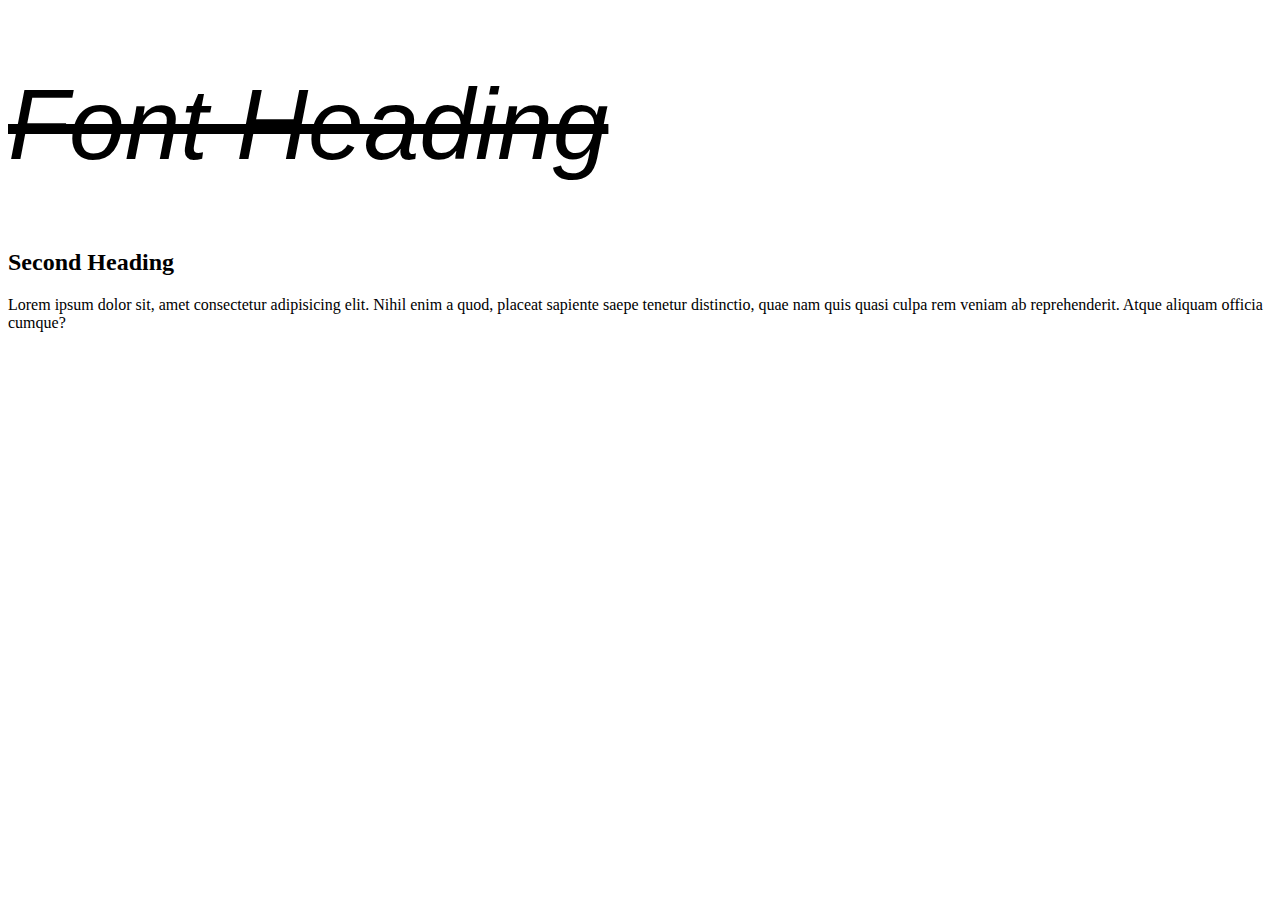
<file: font.html>
<!DOCTYPE html>
<html lang="en">

<head>
    <meta charset="UTF-8">
    <meta name="viewport" content="width=device-width, initial-scale=1.0">
    <title>Font</title>
    <link rel="stylesheet" href="font_style.css">
</head>

<body>

    <h1>Font Heading</h1>
    <h2>Second Heading</h2>

    <p>Lorem ipsum dolor sit, amet consectetur adipisicing elit. Nihil enim a quod, placeat sapiente saepe tenetur
        distinctio, quae nam quis quasi culpa rem veniam ab reprehenderit. Atque aliquam officia cumque?</p>
</body>

</html>
</file>
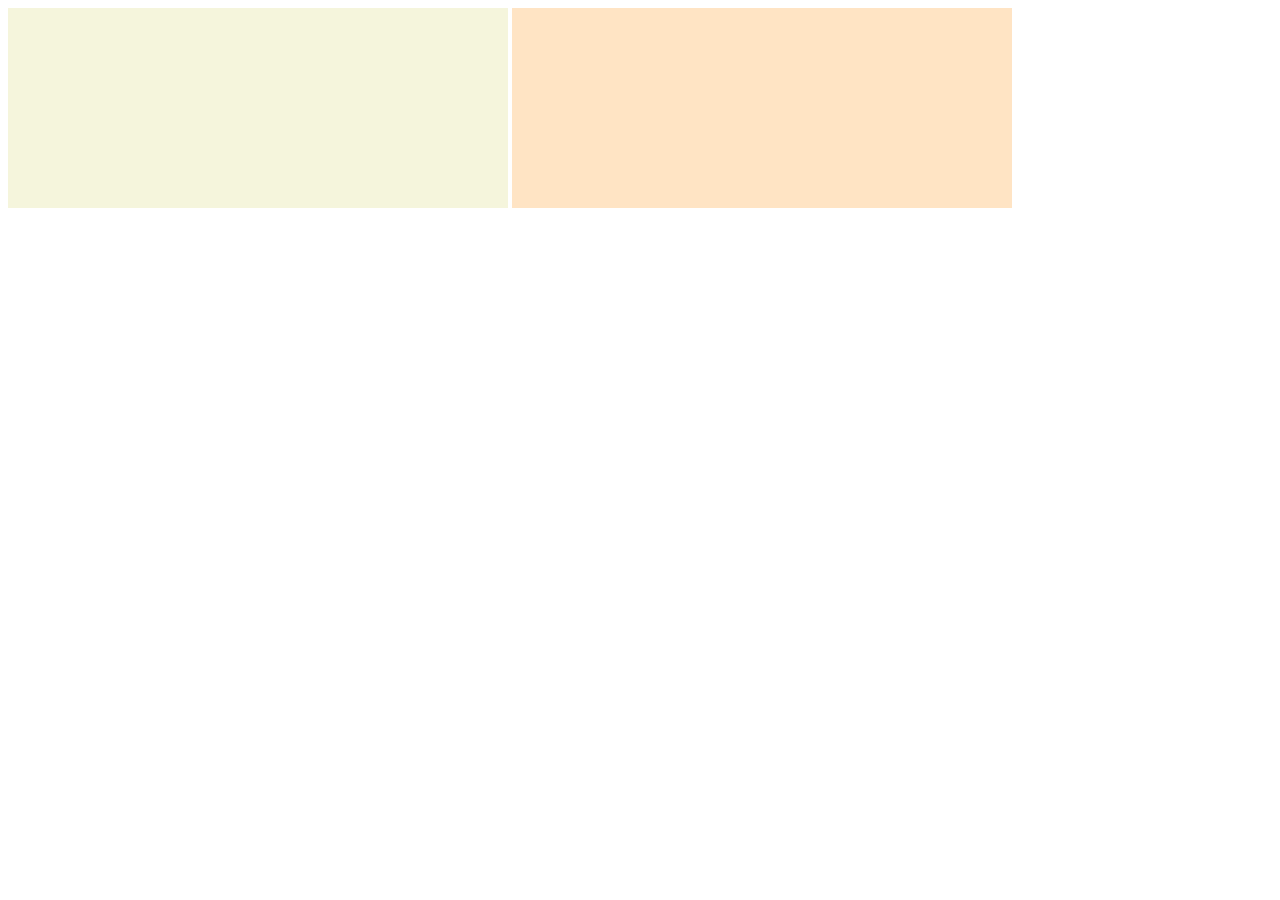
<file: inline_block.html>
<!DOCTYPE html>
<html lang="en">

<head>
    <meta charset="UTF-8">
    <meta name="viewport" content="width=device-width, initial-scale=1.0">
    <title>Inline and Block</title>
    <link rel="stylesheet" href="inline_block.css">
</head>

<body>

    <!-- <div>
        Heading
    </div>
    <span>Heading</span> -->

    <div></div>
    <div id="div01"></div>


</body>

</html>
</file>
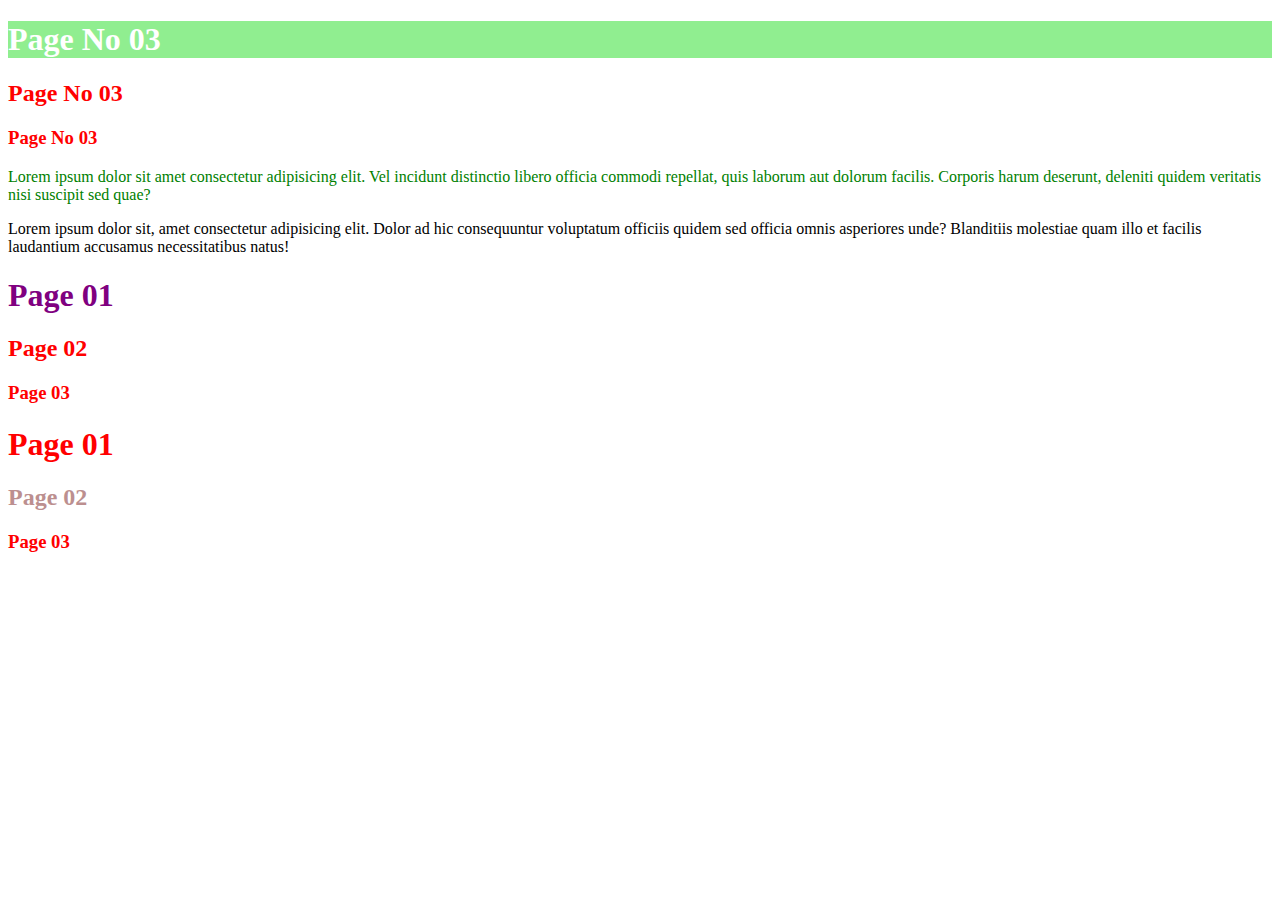
<file: parag.html>
<!DOCTYPE html>
<html lang="en">

<head>
    <meta charset="UTF-8">
    <meta name="viewport" content="width=device-width, initial-scale=1.0">
    <title>Page No 03</title>
    <link rel="stylesheet" href="parag_style.css">
</head>

<body>
    <h1 class="common">Page No 03</h1>
    <h2>Page No 03</h2>
    <h3>Page No 03</h3>

    <p id="para-one">Lorem ipsum dolor sit amet consectetur adipisicing elit. Vel incidunt distinctio libero officia
        commodi repellat,
        quis laborum aut dolorum facilis. Corporis harum deserunt, deleniti quidem veritatis nisi suscipit sed quae?</p>

    <p>Lorem ipsum dolor sit, amet consectetur adipisicing elit. Dolor ad hic consequuntur voluptatum
        officiis quidem
        sed officia omnis asperiores unde? Blanditiis molestiae quam illo et facilis laudantium accusamus necessitatibus
        natus!</p>

    <div id="section1">
        <h1>Page 01</h1>
        <h2>Page 02</h2>
        <h3>Page 03</h3>
    </div>

    <div id="section2">
        <h1>Page 01</h1>
        <h2>Page 02</h2>
        <h3>Page 03</h3>
    </div>
</body>

</html>
</file>
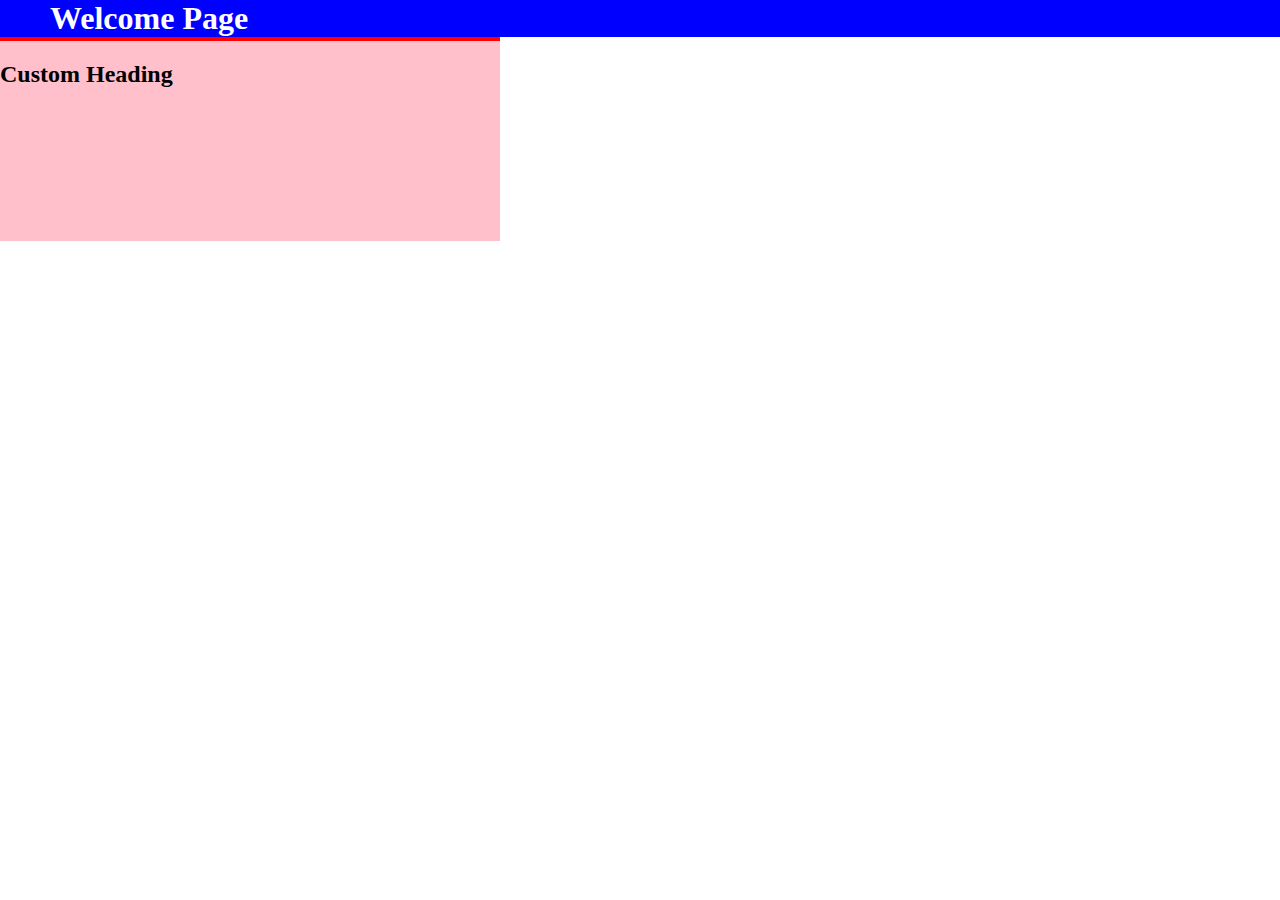
<file: welcome.html>
<!DOCTYPE html>
<html lang="en">

<head>
    <meta charset="UTF-8">
    <meta name="viewport" content="width=device-width, initial-scale=1.0">
    <title>With Css</title>
    <link rel="stylesheet" href="style.css">
</head>

<body>
    <header>
        <h1>Welcome Page</h1>
    </header>

    <div>
        <h2>Custom Heading</h2>
    </div>
</body>

</html>
</file>
<file: font_style.css>
h1 {
    font-size: 100px;
    font-weight: 100;
    font-family: Arial;
    font-style: italic;
    text-decoration: line-through;
}
</file>
<file: inline_block.css>
/* div {
    display: inline;
    background-color: green;
}

span {
    background-color: red;
} */

div {

    width: 500px;
    height: 200px;
    background-color: beige;
    display: inline-block;
}

#div01 {
    background-color: bisque;
}
</file>
<file: parag_style.css>
h1,
h2,
h3 {
    color: red;
}

#para-one {
    color: green;
}

#para-two {
    color: blue;
}

.common {
    background-color: lightgreen;
    color: white;
    padding: 20;
}

#section1 h1 {
    color: purple;
}

#section2 h2 {
    color: rosybrown;
}
</file>
<file: style.css>
body {
    margin: 0;
}

h1 {
    padding-left: 10;
    margin: 0;
    color: white;
}

header {
    padding-left: 50px;
    background-color: blue;
}

div {
    width: 500px;
    height: 200px;
    background-color: pink;
    /* border: 4px dotted red; */
    border-top: 4px solid red;
}
</file>
